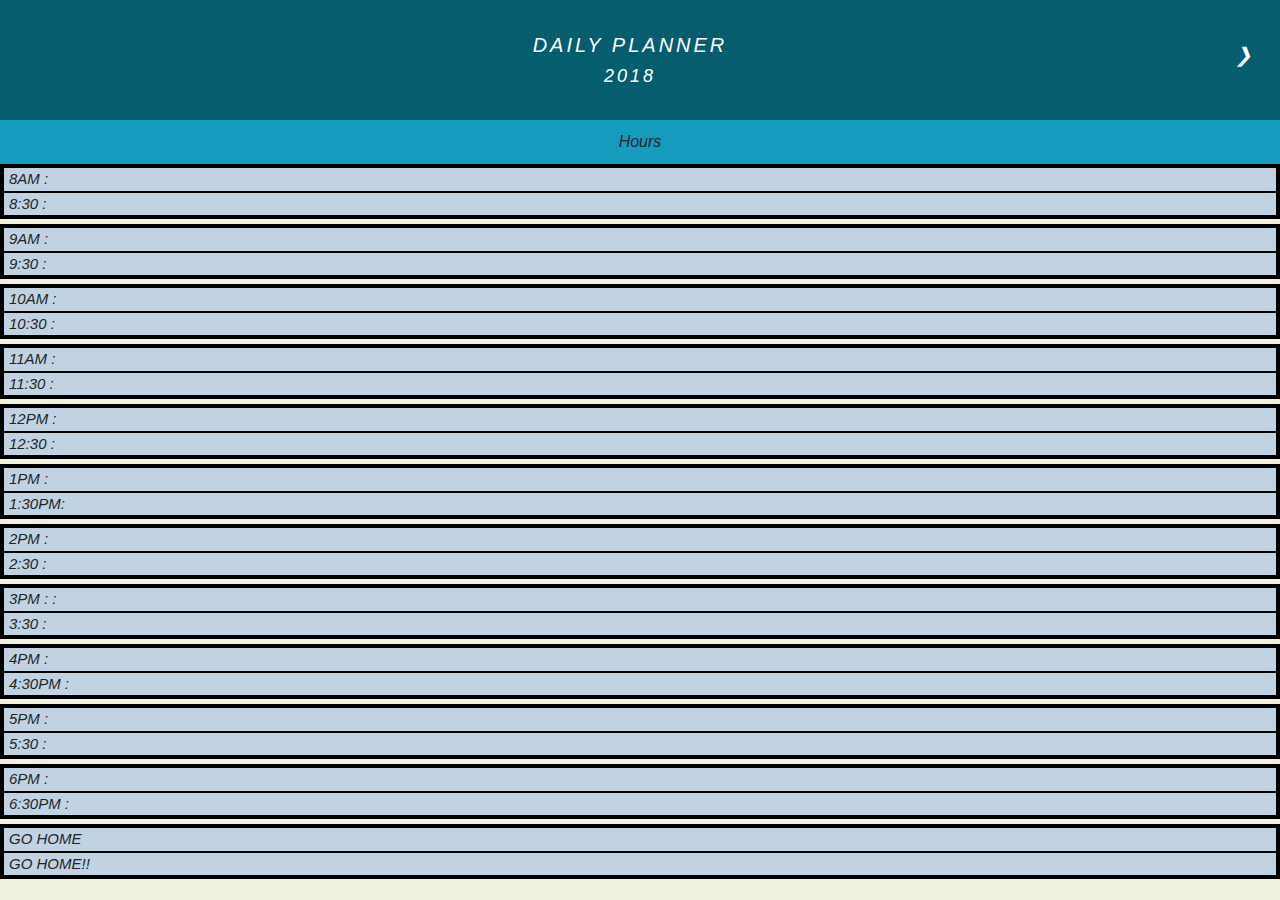
<file: index.html>
<!DOCTYPE html>
<html lang="en">
<head>
    <meta charset="UTF-8">
    <meta name="viewport" content="width=device-width, initial-scale=1.0">
    <meta http-equiv="X-UA-Compatible" content="ie=edge">
    <title>Document</title>
    <link rel="stylesheet" href="https://stackpath.bootstrapcdn.com/bootstrap/4.4.1/css/bootstrap.min.css" integrity="sha384-Vkoo8x4CGsO3+Hhxv8T/Q5PaXtkKtu6ug5TOeNV6gBiFeWPGFN9MuhOf23Q9Ifjh" crossorigin="anonymous">
    <link rel = "stylesheet" type = "text/css" href = "planner.css" />
   
   </head>
<body>
    <div class="currentday">
        <ul>
          <li class="next">&#10095;</li>
          <li>Daily Planner<br><span style="font-size:18px">2018</span></li>
        </ul>
      </div>
      
      <ul class="hoursbar">
        <li>Hours</li>
   
      </ul>

    <div class= ".container-fluid">
        <div class="row-fluid">
            <div class= "col">
               <ul id="hours">
                    <li>8AM  :</li>
                    <li>8:30 :</li> 
                </ul>
            </div>  
            <div class= "col">
                <ul id="hours">
                    <li>9AM  :</li>
                    <li>9:30 :</li> 
                </ul>
            </div>
            <div class= "col">
                <ul id="hours">
                    <li>10AM  :</li>
                    <li>10:30 :</li> 
                </ul>
            </div>  
            <div class= "col">
                <ul id="hours">
                    <li>11AM  :</li>
                    <li>11:30 :</li> 
                </ul>
            </div>
            <div class= "col">
                <ul id="hours">
                    <li>12PM  :</li>
                    <li>12:30 :</li> 
                </ul>
            </div>  
            <div class= "col">
                <ul id="hours">
                    <li>1PM   :</li>
                    <li>1:30PM:</li> 
                </ul>
            </div>
            <div class= "col">
                <ul id="hours">
                    <li>2PM  :</li>
                    <li>2:30 :</li> 
                </ul>
            </div>  
            <div class= "col">
                <ul id="hours">
                    <li>3PM  :  :</li>
                    <li>3:30 :</li> 
                </ul>
            </div>
            <div class= "col">
                <ul id="hours">
                    <li>4PM  :</li>
                    <li>4:30PM :</li> 
                </ul>
            </div>  
            <div class= "col">
                <ul id="hours">
                    <li>5PM  :</li>
                    <li>5:30 :</li> 
                </ul>
            </div>
            <div class= "col">
                <ul id="hours">
                    <li>6PM :</li>
                    <li>6:30PM :</li> 
                </ul>
            </div>  
            <div class= "col">
                <ul id="hours">
                    <li>GO HOME</li>
                    <li>GO HOME!!</li> 
                </ul>
            </div>
               
           
       </div>
    </div>
     <script src="https://code.jquery.com/jquery-3.4.1.slim.min.js" integrity="sha384-J6qa4849blE2+poT4WnyKhv5vZF5SrPo0iEjwBvKU7imGFAV0wwj1yYfoRSJoZ+n" crossorigin="anonymous"></script>
     <script src="https://cdn.jsdelivr.net/npm/popper.js@1.16.0/dist/umd/popper.min.js" integrity="sha384-Q6E9RHvbIyZFJoft+2mJbHaEWldlvI9IOYy5n3zV9zzTtmI3UksdQRVvoxMfooAo" crossorigin="anonymous"></script>
     <script src="https://stackpath.bootstrapcdn.com/bootstrap/4.4.1/js/bootstrap.min.js" integrity="sha384-wfSDF2E50Y2D1uUdj0O3uMBJnjuUD4Ih7YwaYd1iqfktj0Uod8GCExl3Og8ifwB6" crossorigin="anonymous"></script>
     <script src="moment.js"></script>
</body>
</html>
</file>
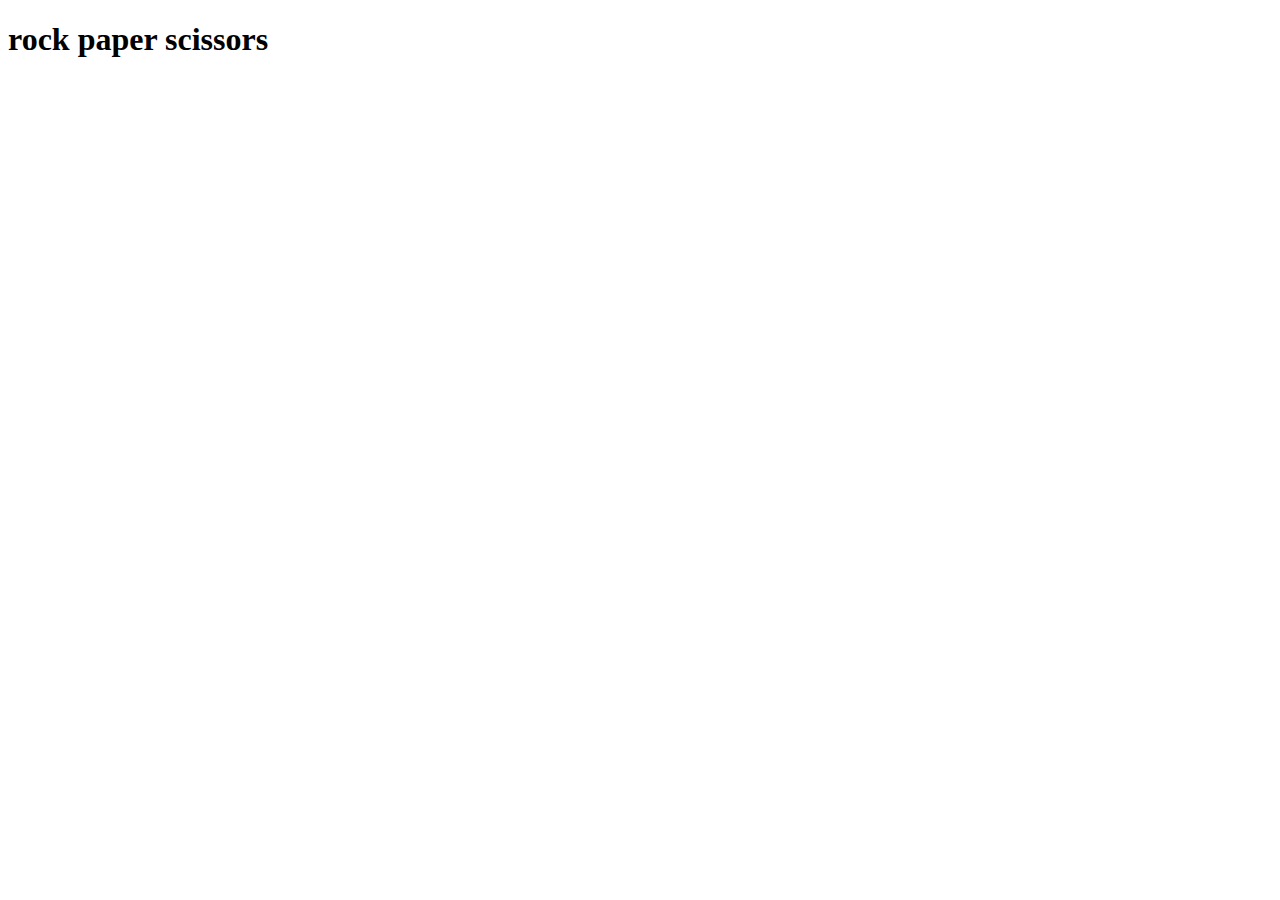
<file: rps.html>
<!DOCTYPE html>
<html lang="en">
<head>
    <meta charset="UTF-8">
    <meta name="viewport" content="width=device-width, initial-scale=1.0">
    <meta http-equiv="X-UA-Compatible" content="ie=edge">
    <title>Document</title>
</head>
<body>
    <h1> rock paper scissors</h1>
  <Script>
  
  
  prompt ("rock?");
  prompt ("paper?");
  </Script>  
</body>
</html>
</file>
<file: planner.css>
ul {list-style-type: none;}
body {font-family: 'Franklin Gothic Medium', 'Arial Narrow', Arial, sans-serif;
        font-style: italic;
        background-color: rgb(241, 241, 223);
      
}

/* Month header */
.currentday {
  padding: 30px 25px;
  width: 100%;
  background: rgb(5, 93, 109);
  text-align: center;
}

/* Month list */
.currentday ul {
  margin: 0;
  padding: 0;
}

.currentday ul li {
  color: white;
  font-size: 20px;
  text-transform: uppercase;
  letter-spacing: 3px;
}



/* Next button */
.currentday .next {
  float: right;
  padding-top: 10px;
}

/* Weekdays (Mon-Sun) */
.hoursbar {
  margin: 0;
  padding: 10px 0;
  background-color:rgb(21, 155, 189);
  text-align: center;
}

.hoursbar li {
  display: inline-block;
  width: 13.6%;
 
  text-align: center;
}


#hours {
  padding: 0px;
  background: #eee;
  margin: 0;

  border: 3px solid black;
  
}

#hours li {
  list-style-type: none;
  width: 100%;
  text-align: left;
  padding-left: 5px;
 
  font-size:15px;
  color: solid black;
  border: 1px solid black;
  background-color: rgb(193, 211, 226);
  
}


#hours li .active {
  padding: 5px;
  background: #1abc9c;
  color: white !important;

}

.col {
    height: 60px;
  
    padding: 0px;
  
}
</file>
